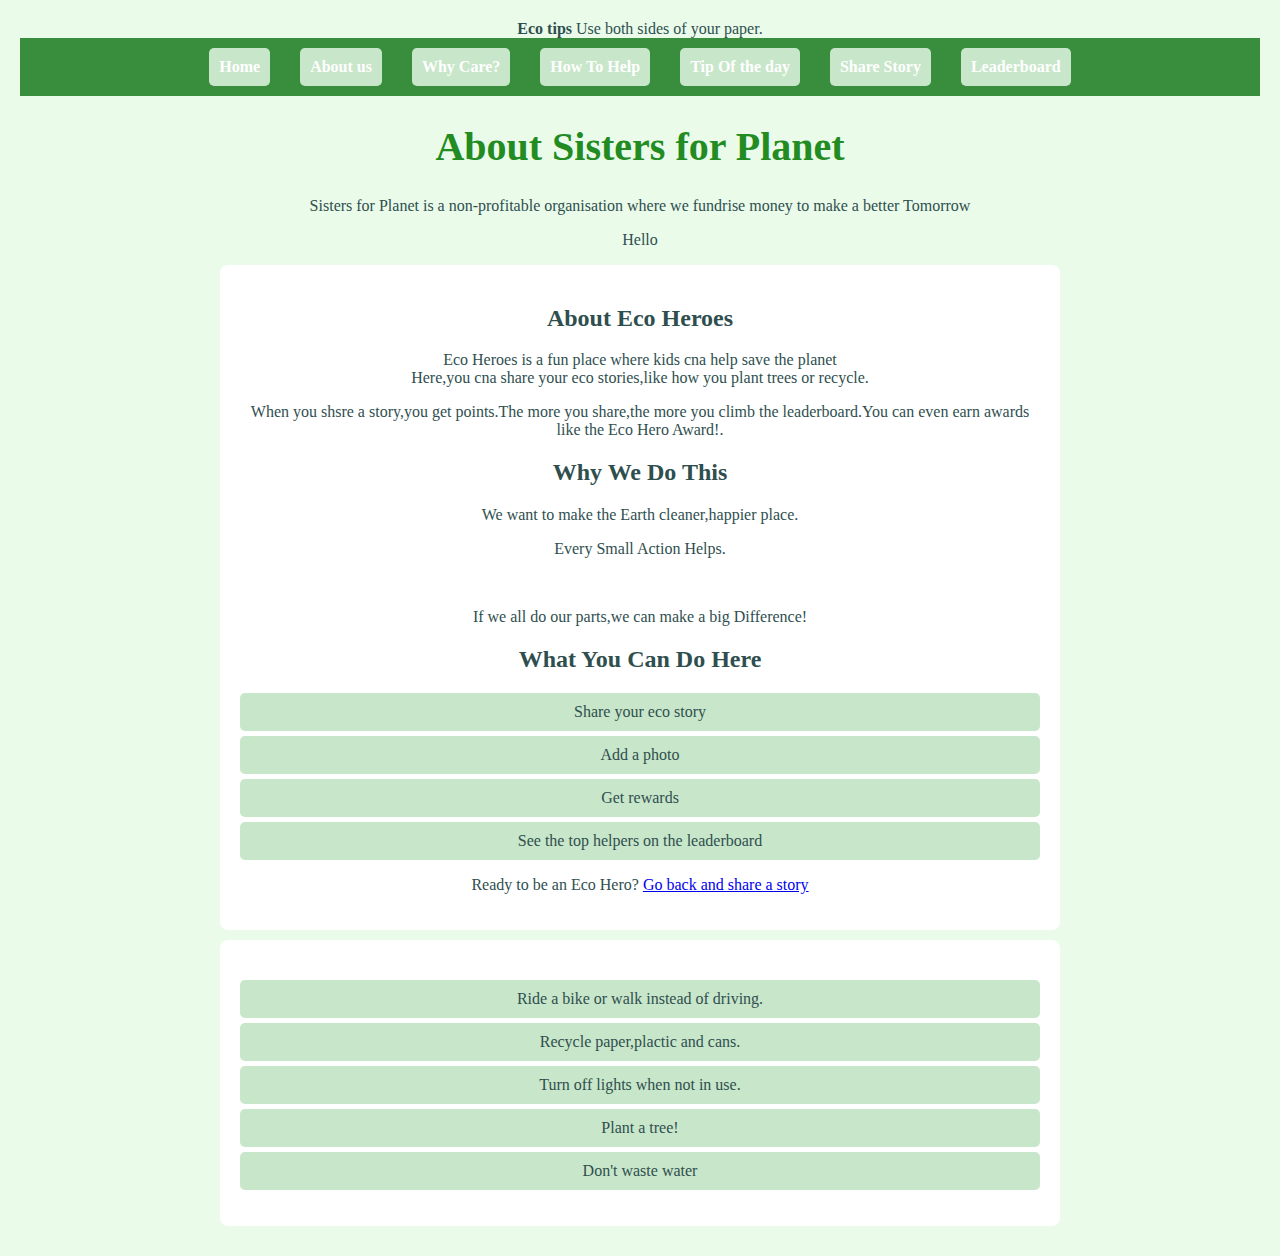
<file: aboutus.html>
<!DOCTYPE html>
<html lang="en">
<head>
    <meta charset="UTF-8">
    <meta name="viewport" content="width=device-width, initial-scale=1.0">
    <title>About us- Eco Sisters</title>
    <link rel="stylesheet" href="style.css">
</head>
<body onload="showTip()">
    <div class="container">
        <div class="tip-box">
            <strong>Eco tips</strong>
            <span id="dailyTip"></span>
        </div>
    <nav>
                <ul>
                <li><a href="index.html">Home</a></li>
                <li><a href="aboutus.html">About us</a></li>
                <li><a href="#why">Why Care?</a></li>
                <li><a href="#tips">How To Help</a></li>
                <li><a href="#tipoftheday">Tip Of the day</a></li>
                <li><a href="#share">Share Story</a></li>
                <li><a href="#leaderboard">Leaderboard</a></li>
                </ul>
    </nav>
        <h1>About Sisters for Planet</h1>
         <p>Sisters for Planet is a non-profitable organisation where we fundrise money to make a better Tomorrow</p>
        <p>Hello</p>
        
    <section id="About">
            <h2>About Eco Heroes</h2>
            <p>Eco Heroes is a fun place where kids cna help save the planet<br/>Here,you cna share your eco stories,like how you plant trees or recycle.</p>
        <p>When you shsre a story,you get points.The more you share,the more you climb the leaderboard.You can even earn awards like the Eco Hero Award!.</p>
        <h2>Why We Do This</h2>
        <p>We want to make the Earth cleaner,happier place.</p>
        <p>Every Small Action Helps.</p><br/>
        <p>If we all do our parts,we can make a big Difference!</p>
        <h2>What You Can Do Here</h2>
        <ul>
            <li>Share your eco story</li>
            <li>Add a photo</li>
            <li>Get rewards</li>
            <li>See the top helpers on the leaderboard</li>
        </ul>
        <p>Ready to be an Eco Hero? <a href="index.html">Go back and share a story</a></p>
    </div>
        </section>
        <section id="tips">
            <h2></h2>
            <ul> 
                <li>Ride a bike or walk instead of driving.</li>
                <li>Recycle paper,plactic and cans.</li>
                <li>Turn off lights when not in use.</li>
                <li>Plant a tree!</li>
                <li>Don't waste water</li>
            </ul>
        </section>
        <script>
            const tips=[
                "Bring a bottle you can use again.",
                "Use both sides of your paper.",
                "Unplug your charger when done",
                "Join an eco club at school!",
                "Turn off Water when brushing teeth"
            ];

            function showTip(){
                let tip=
                tips[Math.floor(Math.random()*
            tips.length)];

            document.getElementById("dailyTip").textContent=tip;
            }
        </script>
</body>
</html>
</file>
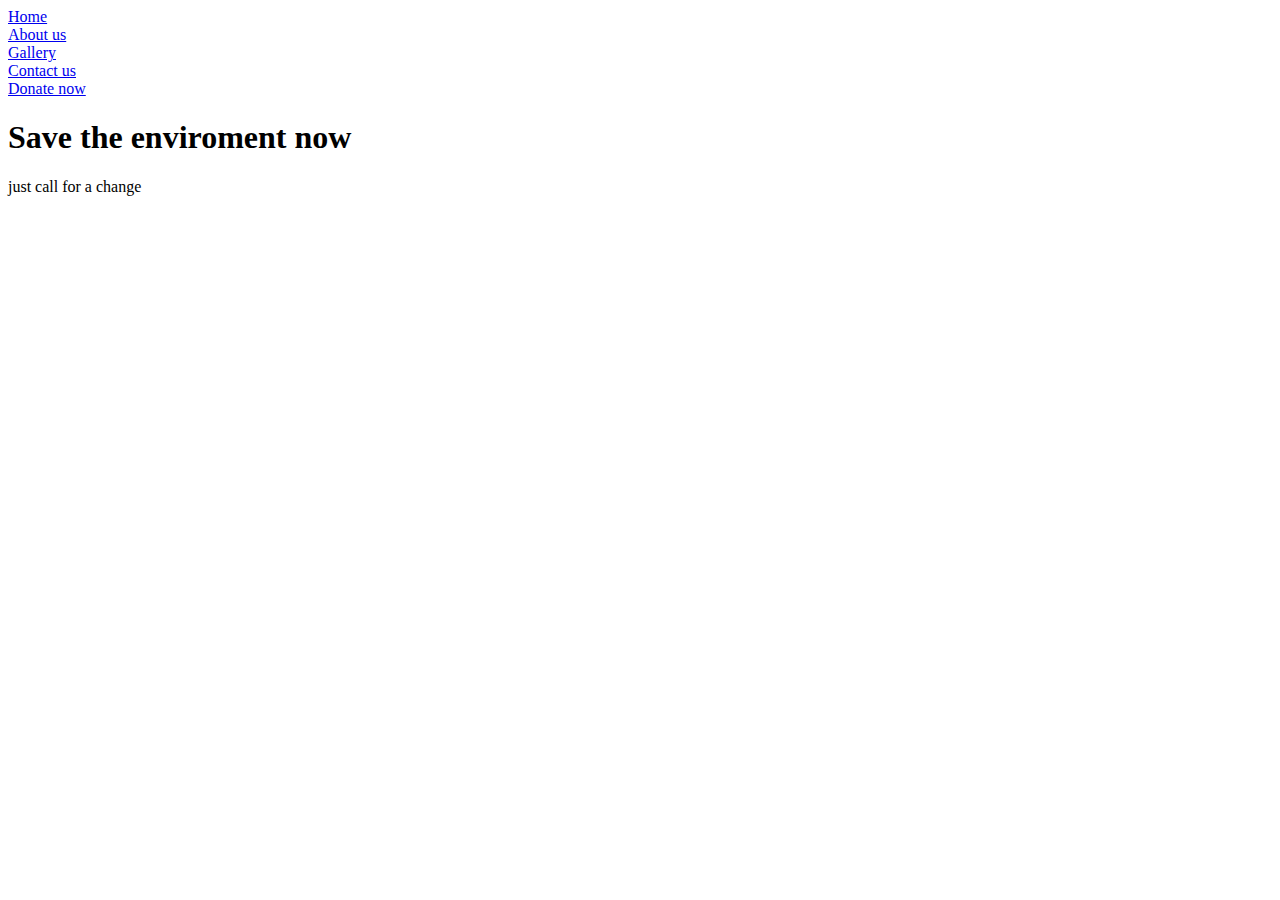
<file: contactus.html>
<!DOCTYPE html>
<html lang="en">
<head>
    <meta charset="UTF-8">
    <meta name="viewport" content="width=device-width, initial-scale=1.0">
    <title>Contacts us</title>
</head>
<body>
    <section class="nav">
        <nav id="nav">
            <li><a href="index.html">Home</a></li>
            <li><a href="aboutus.html">About us</a></li>
            <li><a href="gallery.html">Gallery</a></li>
            <li><a href="contactus.html">Contact us</a></li>
            <li><a href="donatenow.html">Donate now</a></li>
        </nav>
    </section>
    <section class="header">
        <div id="Contact us"> 
            <h1>Save the enviroment now </h1>
            <p> just call for a change</p>
        </div>
    </section>
    <main>

    </main>
    <section class="footer">

    </section>
    
</body>
</html>
</file>
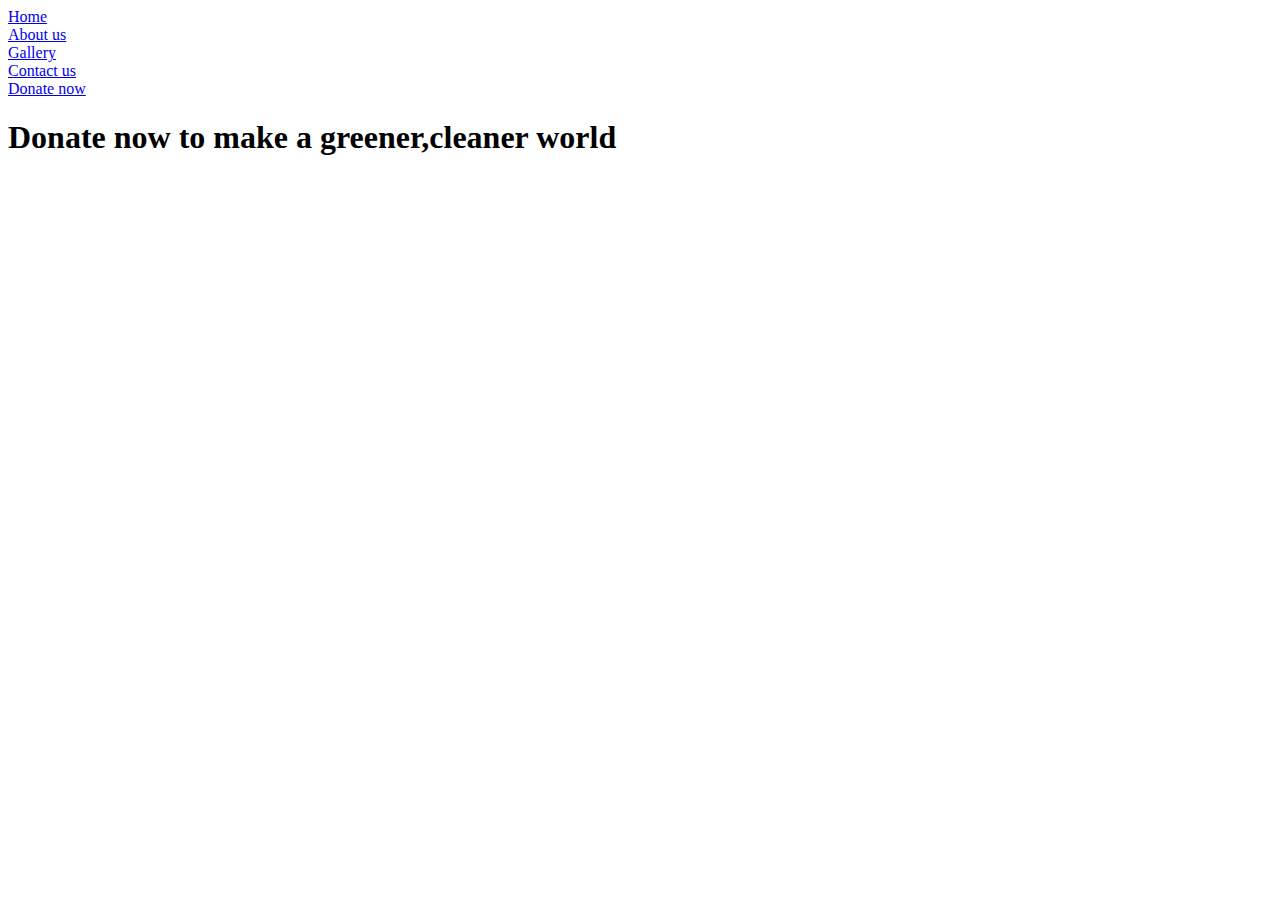
<file: donatenow.html>
<!DOCTYPE html>
<html lang="en">
<head>
    <meta charset="UTF-8">
    <meta name="viewport" content="width=device-width, initial-scale=1.0">
    <title>Donate now</title>
</head>
<body>
    <section class="nav">
        <nav id="Nav"> 
            <li><a href="index.html">Home</a></li>
            <li><a href="aboutus.html">About us</a></li>
            <li><a href="gallery.html">Gallery</a></li>
            <li><a href="contactus.html">Contact us</a></li>
            <li><a href="donatenow.html">Donate now</a></li>
        </nav>
    </section>
    <section class="header">
        <div id="header">
            <h1>Donate now to make a greener,cleaner world</h1>
        </div>
    </section>
 <main>

 </main>   
 <section class="footer">
    
 </section>
</body>
</html>
</file>
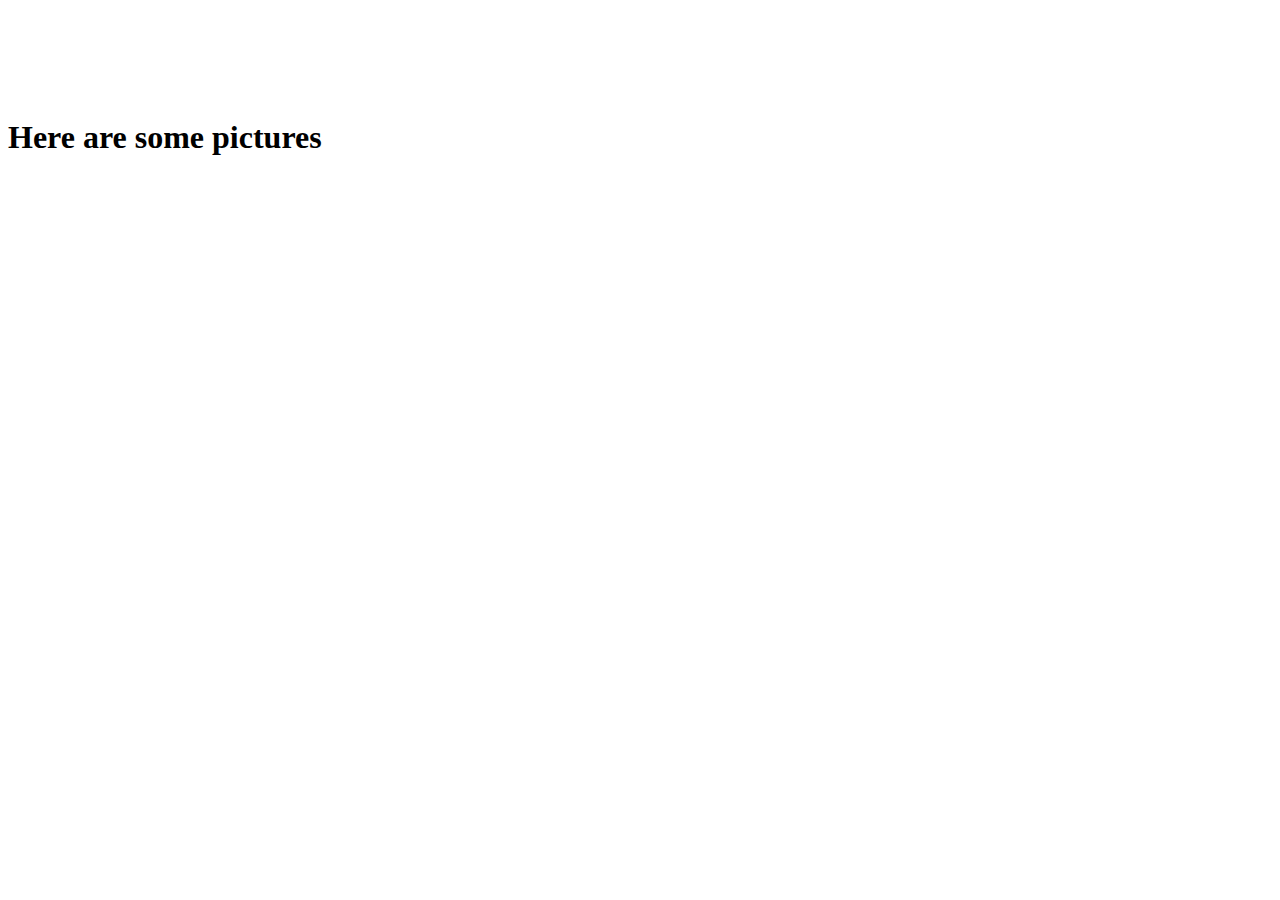
<file: gallery.html>
<!DOCTYPE html>
<html lang="en">
<head>
    <meta charset="UTF-8">
    <meta name="viewport" content="width=device-width, initial-scale=1.0">
    <title>Document</title>
</head>
<body>
    <section class="nav">
        <nav id="nav"> 
            <li><a href="index.html"></a></li>
            <li><a href="aboutus.html"></a></li>
            <li><a href="gallery.html"></a></li>
            <li><a href="contactus.html"></a></li>
            <li><a href="donatenow.html"></a></li>
        </nav>

    </section>
    <section class="header">
        <div id="header"> 
            <h1>Here are some pictures</h1>
        </div>
        <main>

        </main>
        <section class="footer">
            
        </section>

    </section>
</body>
</html>
</file>
<file: style.css>
.nav{
    background-color: rgb(114, 183, 45);
    }
#nav{
    display: flex;
}
li a{
    color: none;
    text-decoration: none;
}

header{
    background-color: #66bb6a;
    color: white;
    padding: 20px;
    text-align: center;
}
body{
    font-family: 'Comic Sans MS',cursive;
    text-align: center;
    background: #eafbea;
    color: #2f4f4f;
    padding: 20px;
    margin: 0;
}
h1{
    color: #228B22;
    font-size: 2.5rem;
}
.cause{
    background:#fff;
    border:2px dashed #90ee90;
    margin: 20px;
    padding: 15px;
    border-radius: 10px;
    box-shadow:2px 2px 10px rgba( 0, 0, 0, 0.1)
}
button{
    background-color: #32cd32;
    color: white;
    border: none;
    padding: 10px;
    margin-top: 10px;
    font-size: 1em;
    cursor: pointer;
    border-radius: 5px;
}
button:hover{
    background-color:#228b22
}
#message{
    margin-top: 20px;
    font-size: 1.2em;
    color: #006400;
}
nav ul{
    background-color: #388e3c;
    padding: 10px;
    list-style: none;
    display: flex;
    justify-content: center;
    margin: 0;
}
nav ul li{
    margin: 0 15px;
}
nav ul li a{
    color: white;
    text-decoration: none;
    font-weight: bold;
}
section{
    padding: 20px;
    margin: 10px;
    background-color: #ffffff;
    border-radius: 8px;
    max-width: 800px;
    margin-left: auto;
    margin-right: auto;
 }
 ul{
    list-style: none;
    padding: 0;
 }
 li{
    background-color:#c8e6c9 ;
    margin: 5px 0;
    padding: 10px;
    border-radius: 5px;
 }
 button{
    padding: 10px 20px;
    background-color: #4caf50;
    color: white;
    border: none;
    font-size: 16px;
    border-radius: 5px;
    cursor: pointer;
 }
 button:hover{
    background-color: #388e3c;
 }
 form{
    background: f0f4c3;
    padding: 15px;
    border-radius: 8px;
    margin-top: 10px;
 }
 form input,form textarea{
    width: 95%;
    margin: 8px 0;
    padding: 10px;
    border: 1px solid #ccc;
    border-radius: 4px;
 }
 .story-card{
    border: 1px solid #aed581;
    padding:10px;
    margin-top: 10px;
    border-radius: 8px;
    background: #e8f5e9;
 }
 .story-card img{
    max-width: 100%;
    border-radius: 8px;
    margin-top: 10px;
 }
 #awardMessage{
    font-size: 18px;
    color: green;
    margin-top: 10px;
    font-weight: bold;
 }
 footer{
    text-align: center;
    background-color: #2e7d32;
    color: white;
    padding: 10px;
    margin-top: 20px;
 }
</file>
